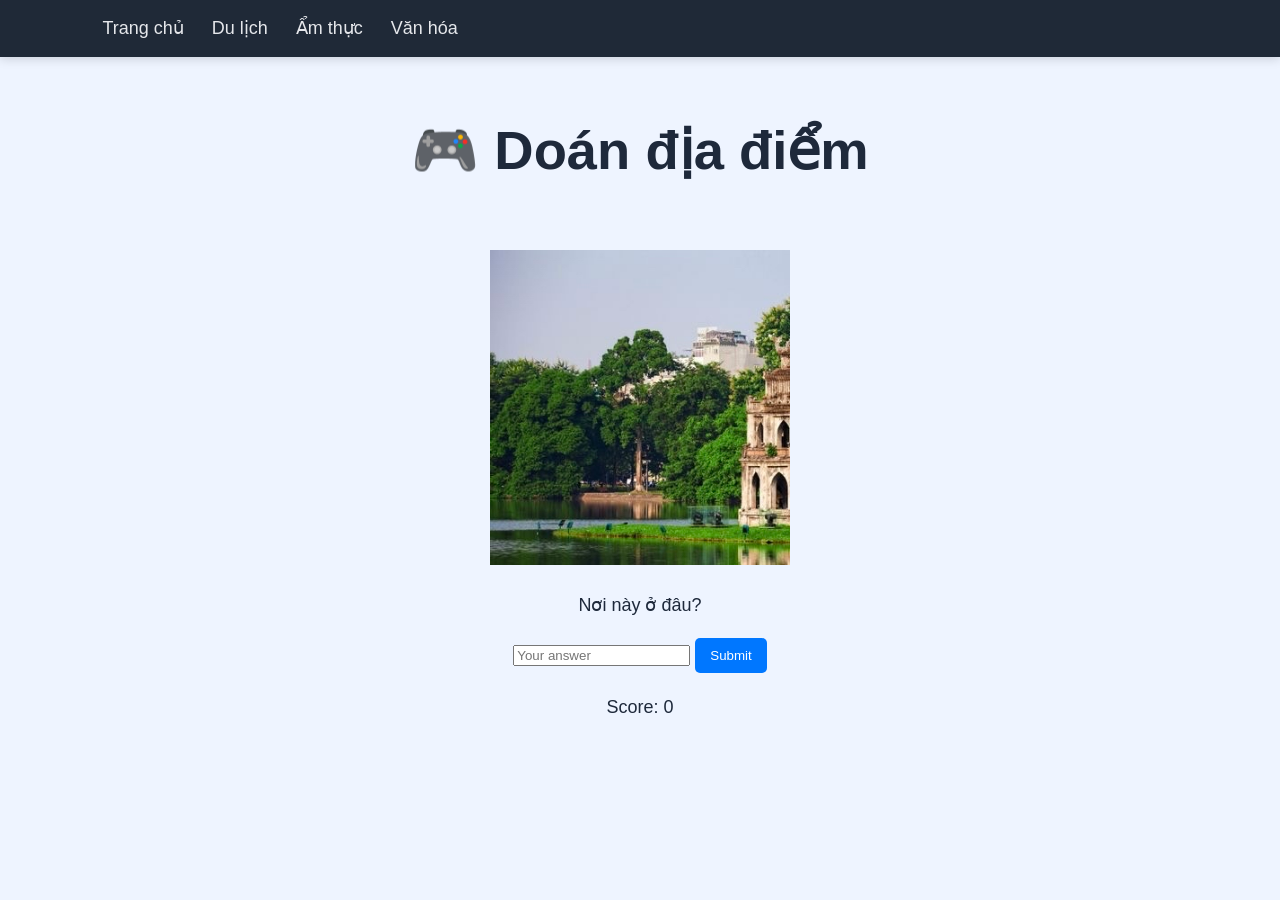
<file: minigame.html>
<!DOCTYPE html>
<html lang="vi">
<head>
    <meta charset="UTF-8">
    <title>Minigame | Lào – Việt Nam</title>
    <link rel="stylesheet" href="style.css">
</head>
<body>
    
<nav>
  <a href="index.html">Trang chủ</a>
  <a href="tourism.html">Du lịch</a>
  <a href="food.html">Ẩm thực</a>
  <a href="culture.html">Văn hóa</a>
</nav>

<div class="game-container">

<h1>🎮 Doán địa điểm</h1>

<img id="gameImg" src="images/HoGuom.jpg">

<p id="question">Nơi này ở đâu?</p>

<input type="text" id="answer" placeholder="Your answer">

<button onclick="checkAnswer()">Submit</button>

<p id="result"></p>

<p id="score">Score: 0</p>

<audio id="correctSound" src="sounds/correct.mp3"></audio>
<audio id="wrongSound" src="sounds/Wrong.mp3"></audio>
<audio id="clapSound" src="sounds/clap.mp3"></audio>
</div>





<script>

let questions = [

{img:"images/HoGuom.jpg", answer:"hà nội"},
{img:"images/Danang.jpg", answer:"đà nẵng"},
{img:"images/VC.jpg", answer:"viêng chăn"},
{img:"images/SG.jpg", answer:"sài gòn"},
{img:"images/CDC.jpg", answer:"xiêng khoảng"},
{img:"images/HN80.jpg", answer:"hữu nghị 80"}

];

let current = 0;
let score = 0;

function checkAnswer(){

let user = document.getElementById("answer").value.toLowerCase();

if(user === questions[current].answer){

document.getElementById("result").innerHTML="✅ Correct!";
document.getElementById("correctSound").play();
score++;

}else{

document.getElementById("result").innerHTML="❌ Wrong!";
document.getElementById("wrongSound").play();

}

document.getElementById("score").innerHTML="Score: " + score;

nextQuestion();

}

function nextQuestion(){

current++;

if(current >= questions.length){

document.getElementById("result").innerHTML="🎉 Game Finished!";
document.getElementById("clapSound").play();

return;

}

document.getElementById("gameImg").src = questions[current].img;

document.getElementById("answer").value="";

}

</script>


</body>
</html>
</file>
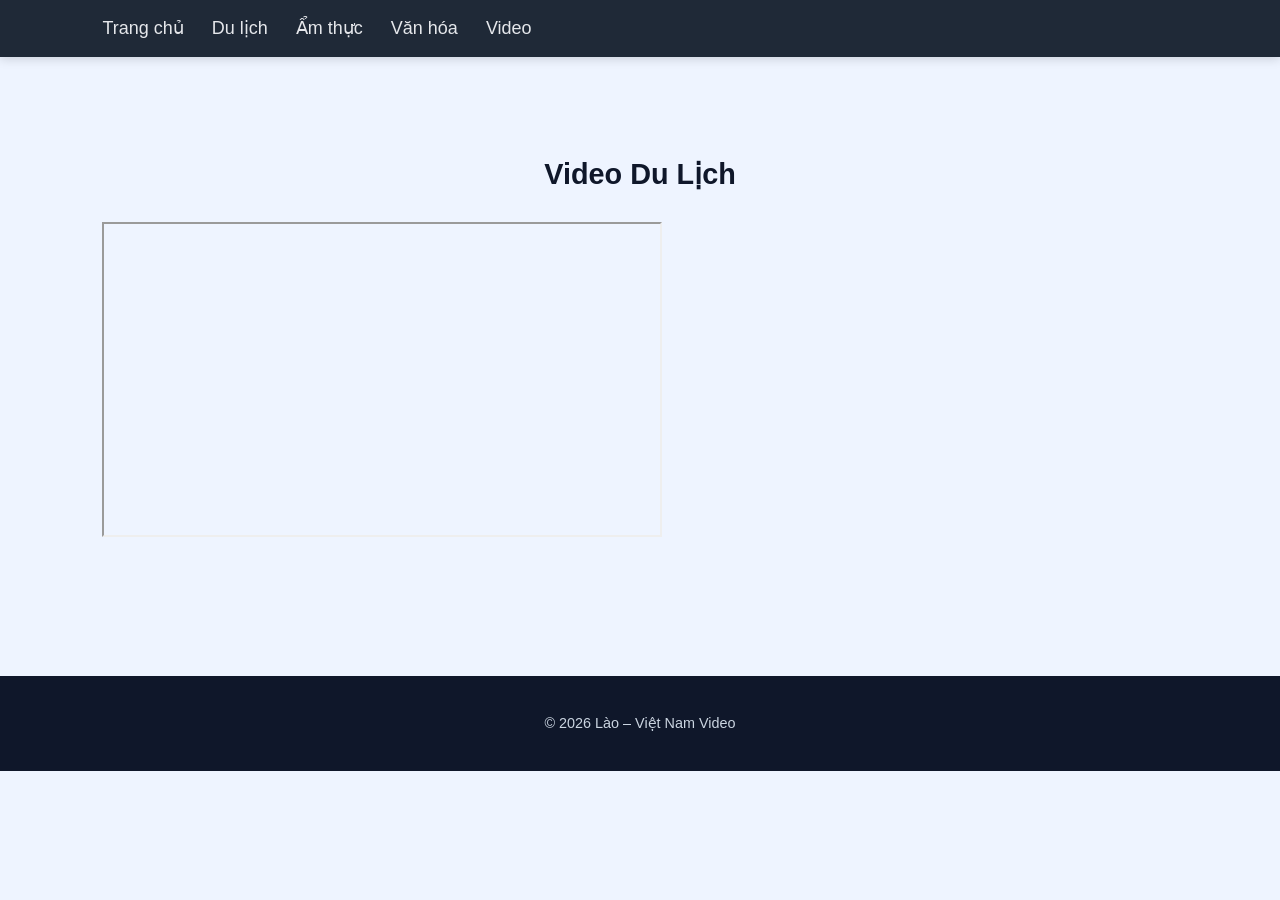
<file: video.html>
<!DOCTYPE html>
<html lang="vi">
<head>
  <meta charset="UTF-8">
  <title>Video | Lào – Việt Nam</title>
  <link rel="stylesheet" href="style.css">
</head>
<body>

<nav>
  <a href="index.html">Trang chủ</a>
  <a href="tourism.html">Du lịch</a>
  <a href="food.html">Ẩm thực</a>
  <a href="culture.html">Văn hóa</a>
  <a href="video.html">Video</a>
</nav>

<section id="video">
  <h2>Video Du Lịch</h2>
  <div class="video-wrap">
    <iframe width="560" height="315"
      src="https://www.youtube.com/embed/Scxs7L0vhZ4"
      allowfullscreen></iframe>
  </div>
</section>

<footer>
  <p>© 2026 Lào – Việt Nam Video</p>
</footer>

</body>
</html>
</file>
<file: style.css>
/* ===== Reset ===== */
*{
  box-sizing: border-box;
}

body{
  font-size:18px;   /* เดิมประมาณ 16 */
}

h1{
  font-size:3.4rem;
}

h2{
  font-size:2.1rem;
}

h3{
  font-size:1.3rem;
}

body{
  margin:0;
  font-family: "Segoe UI", Arial, sans-serif;
  background:#eef4ff;
  color:#1e293b;
  line-height:1.6;
}

/* ===== Banner ===== */
.main-banner{
  height:70vh;
  background:
    linear-gradient(rgba(10,25,47,.35), rgba(10,25,47,.35)),
    url("https://images.unsplash.com/photo-1501785888041-af3ef285b470?q=80&w=1920&auto=format&fit=crop")
    center/cover no-repeat;
  display:flex;
  align-items:center;
  justify-content:center;
}

.banner-text h1{
  font-size:3.2rem;
  color:#fff;
  letter-spacing:.5px;
}

.banner-text p{
  color:#e0e6ed;
  font-size:1.2rem;
}
/* ===== Logo ===== */

.flags {
  display: flex;
  justify-content: center;
  gap: 14px;
  margin: 15px 0;
}

.flags img {
  width: 60px;
  height: 40px;
  object-fit: cover;
  border-radius: 4px;
  box-shadow: 0 2px 6px rgba(0,0,0,0.3);
}

/* ===== Navbar ===== */
nav{
  position:sticky;
  top:0;
  z-index:1000;
  backdrop-filter: blur(10px);
  background: rgba(15,23,42,.85);
  box-shadow:0 2px 10px rgba(0,0,0,.15);
}

.container{
  max-width:1200px;
  margin:auto;
}

.nav-con{
  display:flex;
  justify-content:space-between;
  align-items:center;
  padding:14px 20px;
}

.Home a{
  font-size:1.4rem;
  font-weight:600;
  color:#fff;
  text-decoration:none;
}

.menu{
  display:flex;
  gap:28px;
  list-style:none;
}

.menu a{
  color:#e5e7eb;
  text-decoration:none;
  font-weight:500;
  transition:.25s;
}

.menu a:hover{
  color:#60a5fa;
}

/* ===== Sections ===== */

/* ===== Map ===== */
.map-wrap{
  border-radius:16px;
  overflow:hidden;
  box-shadow:0 8px 25px rgba(0,0,0,.08);
}

/* smooth scroll */
html{
  scroll-behavior:smooth;
}

/* ===== section reveal spacing ===== */
section{
  padding:70px 8%;
}

h2{
  text-align:center;
  margin-bottom:25px;
  font-size:1.8rem;
  color:#0f172a;
}


/* ===== hover underline menu ===== */
.menu a{
  position:relative;
}

.menu a::after{
  content:"";
  position:absolute;
  left:0;
  bottom:-6px;
  width:0;
  height:2px;
  background:#60a5fa;
  transition:.3s;
}

.menu a:hover::after{
  width:100%;
}

/* ===== button style (ใช้ในอนาคต) ===== */
.btn{
  display:inline-block;
  background:#2563eb;
  color:#fff;
  padding:10px 22px;
  border-radius:999px;
  text-decoration:none;
  transition:.25s;
}

.btn:hover{
  background:#1d4ed8;
  transform:translateY(-2px);
}


/* ===== subtle fade animation (fallback) ===== */
.fade-in{
  animation:fadeIn 1s ease forwards;
}

@keyframes fadeIn{
  from{opacity:0; transform:translateY(20px);}
  to{opacity:1; transform:none;}
}

.highlights{
  display:grid;
  grid-template-columns:repeat(auto-fit,minmax(250px,1fr));
  gap:20px;
  padding:40px 8%;
}

.highlight-card{
  background:#fff;
  padding:25px;
  border-radius:16px;
  text-align:center;
  box-shadow:0 6px 20px rgba(0,0,0,.08);
  transition:.25s;
}

.highlight-card:hover{
  transform:translateY(-6px);
}

.timeline{
  max-width:800px;
  margin:auto;
}

.timeline-item{
  background:#fff;
  padding:18px 22px;
  border-radius:12px;
  margin:20px 0;
  box-shadow:0 5px 15px rgba(0,0,0,.08);
}

.timeline-item span{
  font-weight:bold;
  color:#2563eb;
}

/* layout */
#top-sites{
  max-width:1100px;
  margin:auto;
  padding:40px 20px;
}

#top-sites h2{
  text-align:center;
  margin-bottom:30px;
  font-size:28px;
}


.card:hover{
  transform:translateY(-6px);
  box-shadow:0 14px 30px rgba(0,0,0,0.12);
}

/* ===== NAVBAR ===== */
nav{
  background:#1f2937;
  padding:14px 8%;
  display:flex;
  gap:28px;
}

nav a{
  color:#e5e7eb;
  text-decoration:none;
  font-weight:500;
}

nav a:hover{
  color:#60a5fa;
}

/* ===== SECTION ===== */
#top-sites{
  padding:80px 8%;
  text-align:center;
}

#top-sites h2{
  font-size:36px;
  font-weight:700;
  margin-bottom:40px;
  color:#0f172a;
}

/* ===== GRID ===== */
.grid{
  display:grid;
  grid-template-columns:repeat(auto-fit,minmax(280px,1fr));
  gap:30px;
  max-width:1100px;
  margin:auto;
}

/* ===== CARD ===== */
.card{
  background:#fff;
  border-radius:18px;
  overflow:hidden;
  box-shadow:0 10px 25px rgba(0,0,0,.08);
  transition:.25s;
  display:flex;
  flex-direction:column;
}

.card:hover{
  transform:translateY(-6px);
  box-shadow:0 14px 30px rgba(0,0,0,.12);
}

/* ⭐ IMAGE PORTRAIT */
.card img{
  width:100%;
  aspect-ratio:3/4;
  object-fit:cover;
  object-position:center;
  display:block;
  transition:.3s;
}

.card:hover img{
  transform:scale(1.05);
}


/* ⭐ IMAGE PORTRAIT เพิ่มเติม*/
.modal{
display:none;
position:fixed;
top:0;
left:0;
width:100%;
height:100%;
background:rgba(0,0,0,0.8);
text-align:center;
}

.modal img{
max-width:80%;
margin-top:5%;
}


/* TEXT */
.card h3{
  padding:18px 20px 6px;
}

.card p{
  padding:0 20px 20px;
  color:#475569;
}

/* ===== BUTTON ===== */
.btn{
  display:inline-block;
  margin:10px 20px 20px;
  padding:10px 20px;
  background:#2563eb;
  color:#fff;
  border-radius:999px;
  text-decoration:none;
  font-size:.9rem;
  transition:.25s;
}

.btn:hover{
  background:#1d4ed8;
  transform:translateY(-2px);
}

/* ===== FOOTER ===== */
footer{
  background:#0f172a;
  color:#cbd5e1;
  text-align:center;
  padding:22px;
  margin-top:60px;
  font-size:.9rem;
}


/* ==== star =====*/
button{
padding:10px 15px;
background:#0077ff;
color:white;
border:none;
border-radius:5px;
cursor:pointer;
}

button:hover{
background:#0055cc;
}

.rating span{
font-size:20px;
cursor:pointer;
}


/* Dark mode */
.dark{
background:#111;
color:white;
}



.slider-container{
    position: relative;
    width: 80%;
    margin: auto;
    overflow: hidden;
}

.slider{
    display: flex;
    gap: 20px;
    overflow-x: auto;
    scroll-behavior: smooth;
}

.slider::-webkit-scrollbar{
    display: none;
}

.card{
    min-width: 300px;
    background: white;
    border-radius: 15px;
    overflow: hidden;
}

.card img{
    width: 100%;
    height: 200px;
    object-fit: cover;
}

.slide-btn{
    position: absolute;
    top: 50%;
    transform: translateY(-50%);
    background: #333;
    color: white;
    border: none;
    padding: 10px 15px;
    font-size: 20px;
    cursor: pointer;
}

.left{
    left: 0;
}

.right{
    right: 0;
}

.place-card{
    min-width: 300px;
    background: white;
    border-radius: 15px;
    overflow: hidden;
}

.place-card img{
    width: 100%;
    height: 200px;
    object-fit: cover;
}

.place-card img:hover{
transform:scale(1.05);
}

.modal{
display:none;
position:fixed;
top:0;
left:0;
width:100%;
height:100%;
background:rgba(0,0,0,0.6);

justify-content:center;
align-items:center;

overflow:auto; /* สำคัญ ทำให้เลื่อนได้ */
padding:40px 0;
}

.modal-content{
background:white;
width:420px;
max-height:90vh; /* ไม่ให้สูงเกินจอ */

overflow-y:auto; /* เลื่อนในกล่องได้ */

padding:25px;
border-radius:15px;
text-align:center;
position:relative;
}

.modal-content img{
width:100%;
border-radius:10px;
margin-bottom:15px;
}

.close{
position:absolute;
top:10px;
right:15px;
font-size:22px;
cursor:pointer;
}

@keyframes fadeIn{
from{opacity:0;}
to{opacity:1;}
}

@keyframes zoomIn{
from{transform:scale(0.8);}
to{transform:scale(1);}
}
/* Minigame */

.game-container{
text-align:center;
margin-top:50px;
}

.game-text{
color:#555;
margin-bottom:20px;
}

.image-box{
display:flex;
justify-content:center;
margin-bottom:25px;
}

.image-box img{
width:350px;
height:250px;
object-fit:cover;
border-radius:15px;
box-shadow:0 6px 15px rgba(0,0,0,0.2);
transition:0.3s;
}

.image-box img:hover{
transform:scale(1.05);
}

.answer-box{
display:flex;
justify-content:center;
gap:10px;
}

.answer-box input{
padding:10px;
width:200px;
border-radius:8px;
border:1px solid #ccc;
}

.answer-box button{
background:#2d7df6;
color:white;
border:none;
padding:10px 20px;
border-radius:8px;
cursor:pointer;
}

.answer-box button:hover{
background:#1b5fd1;
}

#result{
margin-top:20px;
font-weight:bold;
font-size:18px;
}

/* Minigame Back x Bob*/

.goal{
width:300px;
margin:20px auto;
display:grid;
grid-template-columns:repeat(3,100px);
gap:5px;
}

.cell{
height:100px;
background:white;
border:2px solid black;
cursor:pointer;
}

.target{
background:red;
}

.quiz{
display:none;
}

img{
width:300px;
margin-top:20px;
}

/* pum sert */
.search-box{
position:relative;
width:250px;
margin:auto;
}

#searchInput{
width:100%;
padding:8px;
border-radius:6px;
border:1px solid #ccc;
}

#suggestions{
position:absolute;
top:40px;
width:100%;
background:white;
border:1px solid #ccc;
border-top:none;
display:none;
z-index:1000;
}

.suggestion-item{
padding:8px;
cursor:pointer;
}

.suggestion-item:hover{
background:#f0f0f0;
}

/* like */
.modal-buttons{
display:flex;
gap:10px;
margin-top:15px;
justify-content:center;
}

.modal-buttons button{
padding:8px 14px;
border:none;
border-radius:8px;
background:#2563eb;
color:white;
cursor:pointer;
}

.modal-buttons button:hover{
background:#1d4ed8;
}

/* rating */
.rating{
font-size:28px;
margin:10px 0;
}

.rating span{
color:lightgray;   /* ดาวเริ่มต้นเป็นสีเทา */
cursor:pointer;
margin:0 3px;
}

/* comment */
.comment-box{
margin-top:20px;
text-align:left;
}

.comment-box input{
width:65%;
padding:6px;
}

.comment-box button{
padding:6px 10px;
cursor:pointer;
}

#commentList{
margin-top:10px;
list-style:none;
padding:0;
}

.comment-item{
display:flex;
justify-content:space-between;
align-items:center;
background:#f2f2f2;
padding:6px 10px;
margin-bottom:6px;
border-radius:6px;
}

.comment-actions span{
cursor:pointer;
margin-left:10px;
}
</file>
